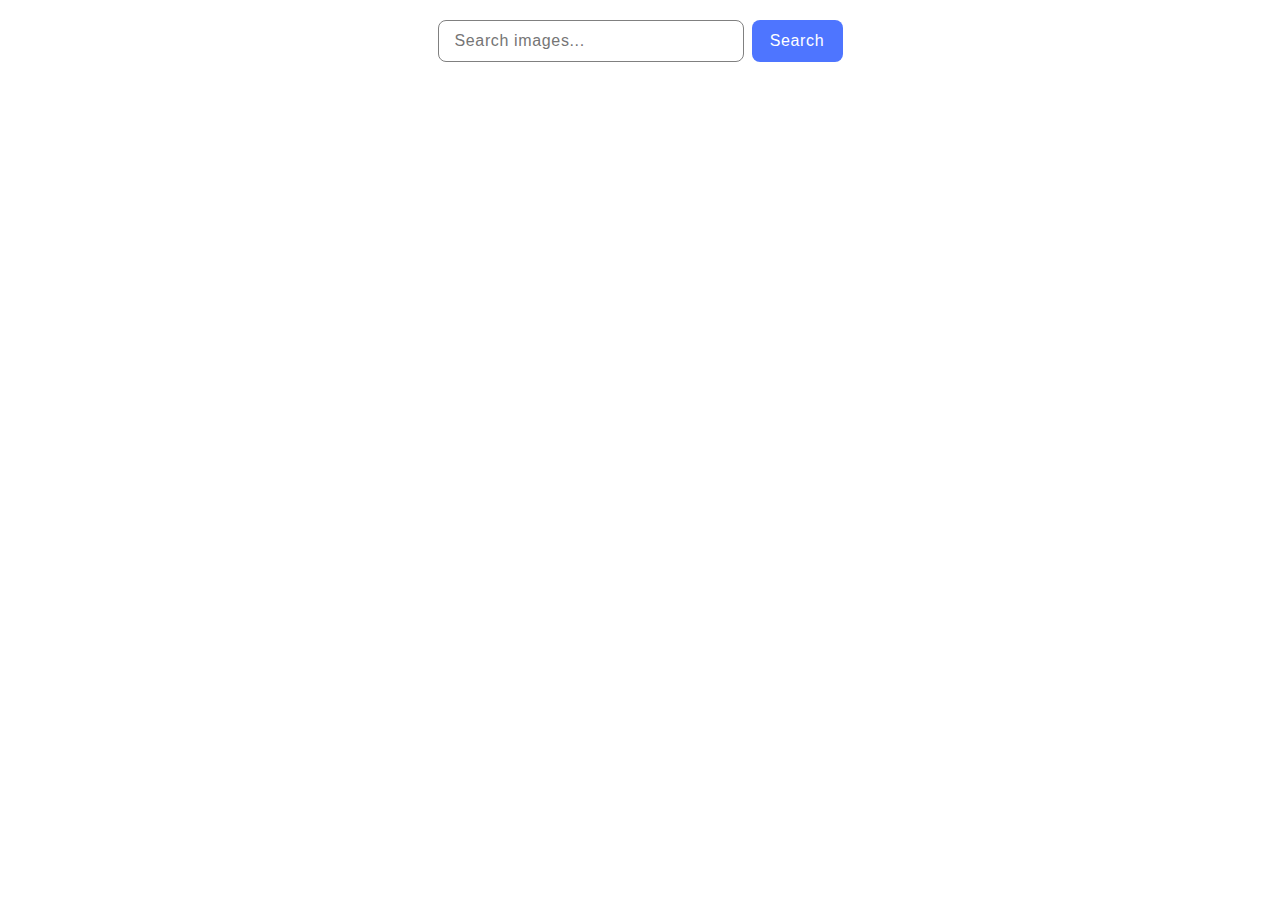
<file: src/index.html>
<!DOCTYPE html>
<html lang="en">
  <head>
    <meta charset="UTF-8" />
    <link rel="icon" type="image/svg+xml" href="/favicon.svg" />
    <meta name="viewport" content="width=device-width, initial-scale=1.0" />
    <title>goit-js-hw-12</title>
    <link rel="stylesheet" href="./css/styles.css" />
  </head>
  <body>
    <header class="header">
      <!-- Внутрішній контейнер для центрування та організації елементів сторінки. -->
      <div class="container">
        <!-- Форма для пошуку зображень -->
        <form class="form">
          <!-- Поле вводу для введення пошукового запиту. Користувач вводить запит сюди. -->
          <input
            class="input"
            type="text"
            name="query"
            placeholder="Search images..."
          />
          <!-- Кнопка для надсилання форми. Коли користувач натискає на неї, відправляється запит на сервер. -->
          <button class="btn" type="submit">Search</button>
        </form>
        <!-- Loader - при натисканні кнопки Search. -->
        <span class="loader">Loading images, please wait...</span>
        <!-- Список, який використовується для динамічного відображення зображень у галереї. Кожне зображення буде додаватись як <li> елемент. -->
        <ul class="gallery"></ul>
        <!-- Кнопка для загрузки наступної сторінки зображень. При натисканні на неї, відправляється запит на сервер для сьорінки 2 і далі... -->
        <button class="btn load-more" type="button" hidden>LOAD MORE</button>
        <!-- Loader - при натисканні Load More. -->
        <span class="loader-extra">Loading images, please wait...</span>
      </div>
    </header>
    <main></main>

    <script type="module" src="./main.js"></script>
  </body>
</html>
</file>
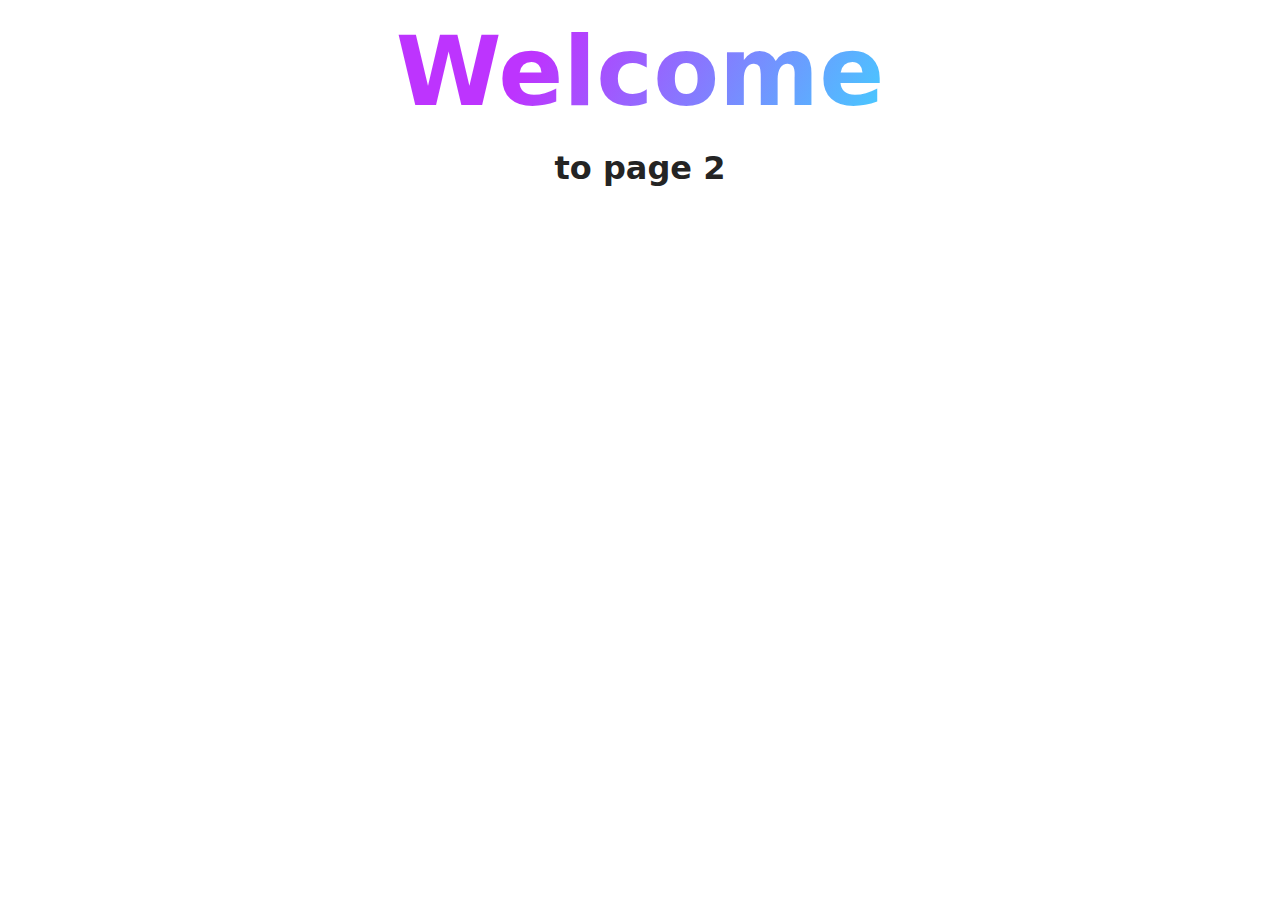
<file: src/page-2.html>
<!DOCTYPE html>
<html lang="en">
  <head>
    <meta charset="UTF-8" />
    <meta http-equiv="X-UA-Compatible" content="IE=edge" />
    <meta name="viewport" content="width=device-width, initial-scale=1.0" />
    <title>Page 2</title>
    <link rel="stylesheet" href="./css/styles.css" />
  </head>
  <body>
    <load
      src="./partials/header.html"
      icon-path="./img/sprite.svg#logo"
      highlight-act="active"
    />

    <main>
      <div class="container">
        <h1 class="main-title">
          <span class="main-title-gradient">Welcome</span> to page 2
        </h1>
        <load src="./partials/back-link.html" />
      </div>
    </main>

    <load src="./partials/footer.html" />
  </body>
</html>
</file>
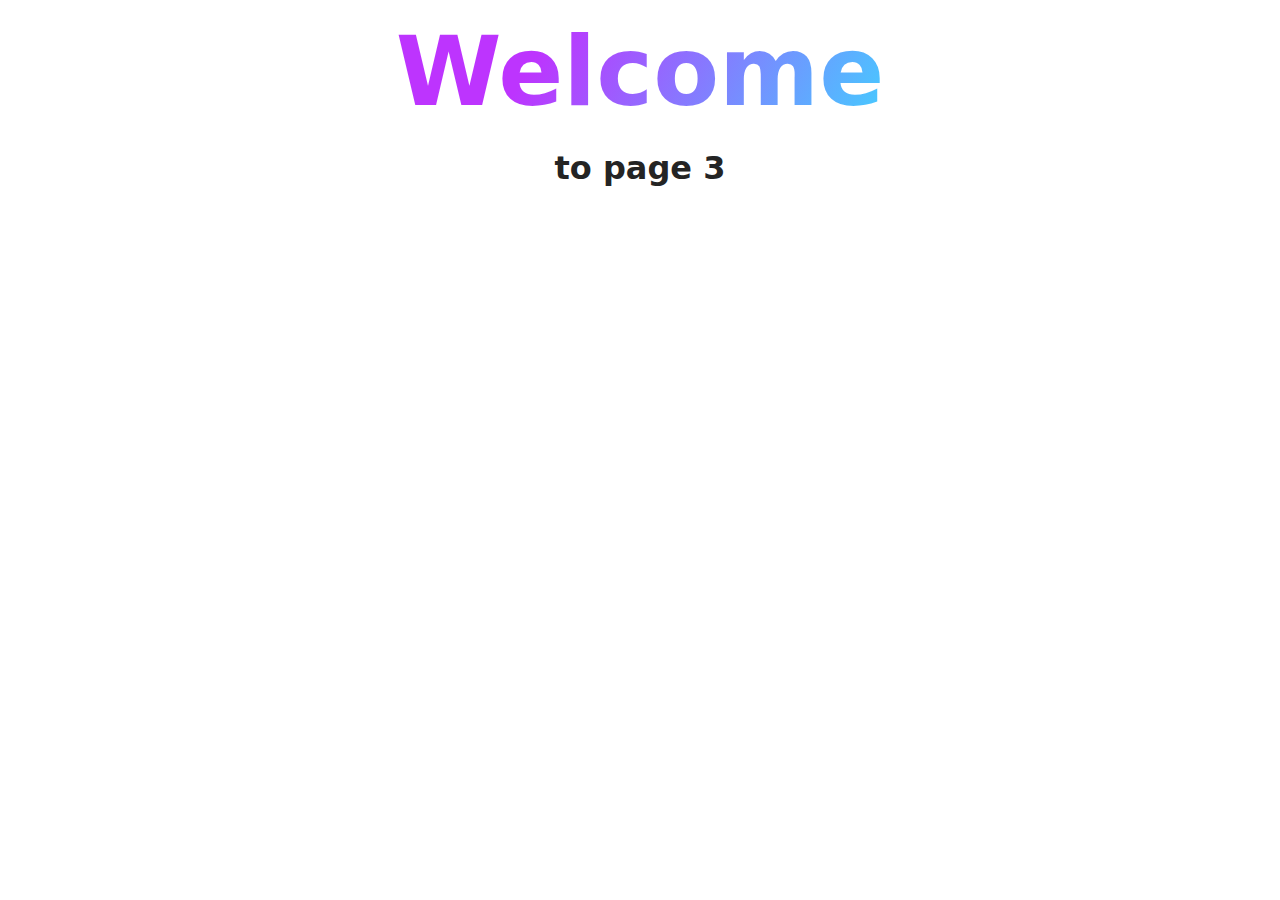
<file: src/page-3.html>
<!DOCTYPE html>
<html lang="en">
  <head>
    <meta charset="UTF-8" />
    <meta http-equiv="X-UA-Compatible" content="IE=edge" />
    <meta name="viewport" content="width=device-width, initial-scale=1.0" />
    <title>Page 3</title>
    <link rel="stylesheet" href="./css/styles.css" />
  </head>
  <body>
    <load
      src="./partials/header.html"
      icon-path="./img/sprite.svg#logo"
      highlight-curr="active"
    />

    <main>
      <div class="container">
        <h1 class="main-title">
          <span class="main-title-gradient">Welcome</span> to page 3
        </h1>
        <load src="./partials/back-link.html" />
      </div>
    </main>

    <load src="./partials/footer.html" />
  </body>
</html>
</file>
<file: src/css/styles.css>
/**
  |============================
  | include css partials with
  | default @import url()
  |============================
*/
/* Common styles */
@import url('./reset.css');
@import url('./base.css');
@import url('./container.css');
@import url('./animations.css');

/* Sections style */
@import url('./header.css');
@import url('./vite-promo.css');
@import url('./badges.css');
@import url('./back-link.css');
@import url('./footer.css');

body {
  box-sizing: border-box;
}

.form {
  display: flex;
  justify-content: center;
  gap: 8px;
  margin-bottom: 32px;
}

.gallery {
  display: flex;
  gap: 16px;
  flex-wrap: wrap;
  width: 100%;
  /* Галерея займатиме всю ширину контейнера */
  justify-content: center;
}

.gallery-item {
  width: 100%;
  /* Галерея адаптується під ширину контейнера */
  max-width: 360px;
  min-height: 200px;
  overflow: hidden;
  transition: transform 250ms cubic-bezier(0.4, 0, 0.2, 1);
  outline: 1px solid #808080;
  border: none;
}

.gallery-link {
  display: block;
  width: 100%;
  height: 152px;
}

.gallery-image {
  width: 100%;
  height: 100%;
  object-fit: cover;
}

.gallery-item:hover {
  transform: scale(1.04);
}

.gallery-info {
  display: flex;
  justify-content: space-evenly;
  min-height: 48px;
  max-width: 360px;
  align-items: center;
  width: 100%;
}

p {
  padding: 0;
  margin: 0;
  text-align: center;
  font-size: 15px;
  display: flex;
  flex-direction: column;
}

.gallery-info span {
  font-weight: bold;
}

.input {
  min-width: 272px;
  height: auto;
  font-weight: 400;
  font-size: 16px;
  line-height: 1.5;
  letter-spacing: 0.04em;
  color: #808080;
  padding: 8px 16px;
  font-family: 'Montserrat', sans-serif;
  border-radius: 8px;
  border: 1px solid #808080;
  outline: none;
}

.input:hover {
  border: 1px solid black;
}

.input:focus,
.input:active {
  border: 1px solid #4e75ff;
}

.btn {
  min-width: 91px;
  height: auto;
  padding: 8px 16px;
  font-weight: 500;
  font-size: 16px;
  line-height: 1.5;
  letter-spacing: 0.04em;
  color: #fff;
  border-radius: 8px;
  background-color: #4e75ff;
  outline: none;
  font-family: 'Montserrat', sans-serif;
  border: none;
}

.load-more {
  margin-top: 15px;
  font-weight: bold;
  font-size: 20px;
  padding: 15px 50px;
}

.btn:hover {
  background-color: #6c8cff;
}

.loader {
  font-weight: bold;
  font-size: 20px;
  display: none;
  margin: 0 auto;
}

.loader-extra {
  margin-top: 15px;
  font-weight: bold;
  font-size: 18px;
  padding: 15px 50px;
  display: none;
  margin: 15px auto 0;
}

/* .loader {
  display: none;
  position: fixed;
  top: 20%;
  left: 50%;
  transform: translate(-50%, -50%);
  z-index: 1000;
  width: 60px;
  height: 40px;
  --base-color: #ffffff; 
}
.loader::before {
  content: '';
  left: 0;
  top: 0;
  position: absolute;
  width: 36px;
  height: 36px;
  border-radius: 50%;
  background-color: #000000;
  background-image: radial-gradient(
      circle 8px at 18px 18px,
      var(--base-color) 100%,
      transparent 0
    ),
    radial-gradient(
      circle 4px at 18px 0px,
      var(--base-color) 100%,
      transparent 0
    ),
    radial-gradient(
      circle 4px at 0px 18px,
      var(--base-color) 100%,
      transparent 0
    ),
    radial-gradient(
      circle 4px at 36px 18px,
      var(--base-color) 100%,
      transparent 0
    ),
    radial-gradient(
      circle 4px at 18px 36px,
      var(--base-color) 100%,
      transparent 0
    ),
    radial-gradient(
      circle 4px at 30px 5px,
      var(--base-color) 100%,
      transparent 0
    ),
    radial-gradient(
      circle 4px at 30px 5px,
      var(--base-color) 100%,
      transparent 0
    ),
    radial-gradient(
      circle 4px at 30px 30px,
      var(--base-color) 100%,
      transparent 0
    ),
    radial-gradient(
      circle 4px at 5px 30px,
      var(--base-color) 100%,
      transparent 0
    ),
    radial-gradient(
      circle 4px at 5px 5px,
      var(--base-color) 100%,
      transparent 0
    );
  background-repeat: no-repeat;
  box-sizing: border-box;
  animation: rotationBack 3s linear infinite;
}
.loader::after {
  content: '';
  left: 35px;
  top: 15px;
  position: absolute;
  width: 24px;
  height: 24px;
  border-radius: 50%;
  background-color: #000000;
  background-image: radial-gradient(
      circle 5px at 12px 12px,
      var(--base-color) 100%,
      transparent 0
    ),
    radial-gradient(
      circle 2.5px at 12px 0px,
      var(--base-color) 100%,
      transparent 0
    ),
    radial-gradient(
      circle 2.5px at 0px 12px,
      var(--base-color) 100%,
      transparent 0
    ),
    radial-gradient(
      circle 2.5px at 24px 12px,
      var(--base-color) 100%,
      transparent 0
    ),
    radial-gradient(
      circle 2.5px at 12px 24px,
      var(--base-color) 100%,
      transparent 0
    ),
    radial-gradient(
      circle 2.5px at 20px 3px,
      var(--base-color) 100%,
      transparent 0
    ),
    radial-gradient(
      circle 2.5px at 20px 3px,
      var(--base-color) 100%,
      transparent 0
    ),
    radial-gradient(
      circle 2.5px at 20px 20px,
      var(--base-color) 100%,
      transparent 0
    ),
    radial-gradient(
      circle 2.5px at 3px 20px,
      var(--base-color) 100%,
      transparent 0
    ),
    radial-gradient(
      circle 2.5px at 3px 3px,
      var(--base-color) 100%,
      transparent 0
    );
  background-repeat: no-repeat;
  box-sizing: border-box;
  animation: rotationBack 4s linear infinite reverse;
}
@keyframes rotationBack {
  0% {
    transform: rotate(0deg);
  }
  100% {
    transform: rotate(-360deg);
  }
}

.loader-extra {
  display: block;
  position: fixed;
  top: 20%;
  left: 50%;
  transform: translate(-50%, -50%);
  z-index: 1000;
  width: 60px;
  height: 40px;
  --base-color: #ffffff; 
}

.loader-extra::before {
  content: '';
  left: 0;
  top: 0;
  position: absolute;
  width: 36px;
  height: 36px;
  border-radius: 50%;
  background-color: #000000;
  background-image: radial-gradient(
      circle 8px at 18px 18px,
      var(--base-color) 100%,
      transparent 0
    ),
    radial-gradient(
      circle 4px at 18px 0px,
      var(--base-color) 100%,
      transparent 0
    ),
    radial-gradient(
      circle 4px at 0px 18px,
      var(--base-color) 100%,
      transparent 0
    ),
    radial-gradient(
      circle 4px at 36px 18px,
      var(--base-color) 100%,
      transparent 0
    ),
    radial-gradient(
      circle 4px at 18px 36px,
      var(--base-color) 100%,
      transparent 0
    ),
    radial-gradient(
      circle 4px at 30px 5px,
      var(--base-color) 100%,
      transparent 0
    ),
    radial-gradient(
      circle 4px at 30px 5px,
      var(--base-color) 100%,
      transparent 0
    ),
    radial-gradient(
      circle 4px at 30px 30px,
      var(--base-color) 100%,
      transparent 0
    ),
    radial-gradient(
      circle 4px at 5px 30px,
      var(--base-color) 100%,
      transparent 0
    ),
    radial-gradient(
      circle 4px at 5px 5px,
      var(--base-color) 100%,
      transparent 0
    );
  background-repeat: no-repeat;
  box-sizing: border-box;
  animation: rotationBack 3s linear infinite;
}
.loader-extra::after {
  content: '';
  left: 35px;
  top: 15px;
  position: absolute;
  width: 24px;
  height: 24px;
  border-radius: 50%;
  background-color: #000000;
  background-image: radial-gradient(
      circle 5px at 12px 12px,
      var(--base-color) 100%,
      transparent 0
    ),
    radial-gradient(
      circle 2.5px at 12px 0px,
      var(--base-color) 100%,
      transparent 0
    ),
    radial-gradient(
      circle 2.5px at 0px 12px,
      var(--base-color) 100%,
      transparent 0
    ),
    radial-gradient(
      circle 2.5px at 24px 12px,
      var(--base-color) 100%,
      transparent 0
    ),
    radial-gradient(
      circle 2.5px at 12px 24px,
      var(--base-color) 100%,
      transparent 0
    ),
    radial-gradient(
      circle 2.5px at 20px 3px,
      var(--base-color) 100%,
      transparent 0
    ),
    radial-gradient(
      circle 2.5px at 20px 3px,
      var(--base-color) 100%,
      transparent 0
    ),
    radial-gradient(
      circle 2.5px at 20px 20px,
      var(--base-color) 100%,
      transparent 0
    ),
    radial-gradient(
      circle 2.5px at 3px 20px,
      var(--base-color) 100%,
      transparent 0
    ),
    radial-gradient(
      circle 2.5px at 3px 3px,
      var(--base-color) 100%,
      transparent 0
    );
  background-repeat: no-repeat;
  box-sizing: border-box;
  animation: rotationBack 4s linear infinite reverse;
}
@keyframes rotationBack {
  0% {
    transform: rotate(0deg);
  }
  100% {
    transform: rotate(-360deg);
  }
} */
</file>
